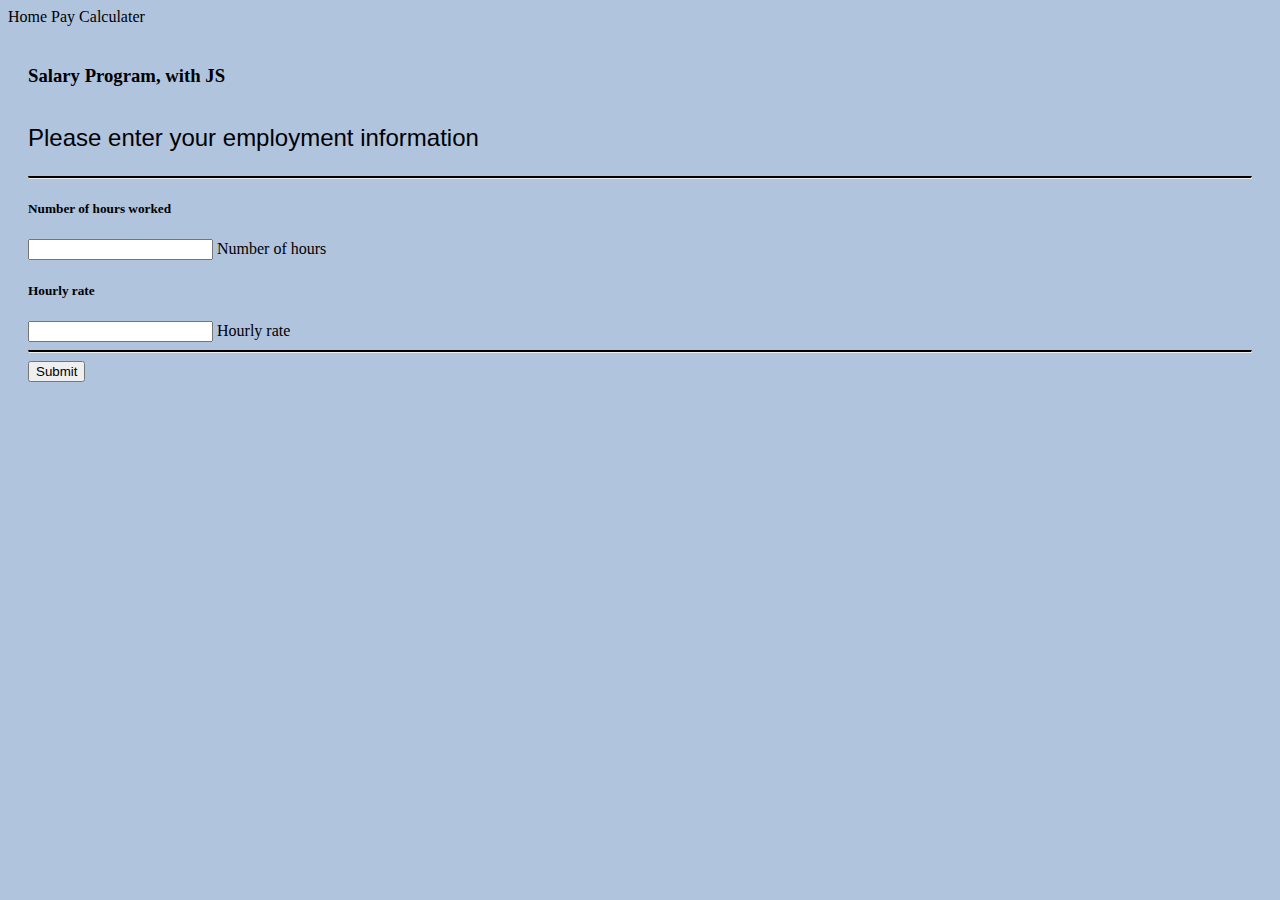
<file: index.html>
<!DOCTYPE html>
<html lang="en-ca">
  <head>
    <meta charset="utf-8" />
    <meta name="description" content="ICS2O-Unit-0-00-AAA" />
    <meta name="keywords" content="ICS2O Unit0 00 AAA" />
    <meta name="author" content="Youngwook" />
    <meta name="viewport" content="width=device-width, initial-scale=1.0" />
    <link rel="stylesheet" href="./css/style1.css" />
    <link
      rel="stylesheet"
      href="https://fonts.googleapis.com/icon?family=Material+Icons"
    />
    <link
      rel="stylesheet"
      href="https://code.getmdl.io/1.3.0/material.blue-red.min.css"
    />
    <script src="https://code.getmdl.io/1.3.0/material.min.js"></script>
    <link rel="apple-touch-icon" sizes="180x180" href="apple-touch-icon.png" />
    <link rel="icon" type="image/png" sizes="32x32" href="favicon-32x32.png" />
    <link rel="icon" type="image/png" sizes="16x16" href="favicon-16x16.png" />
    <link rel="manifest" href="site.webmanifest" />
    <title>Template</title>
    <meta http-equiv="refresh" content="0; URL=index1.html" />
  </head>
</html>
</file>
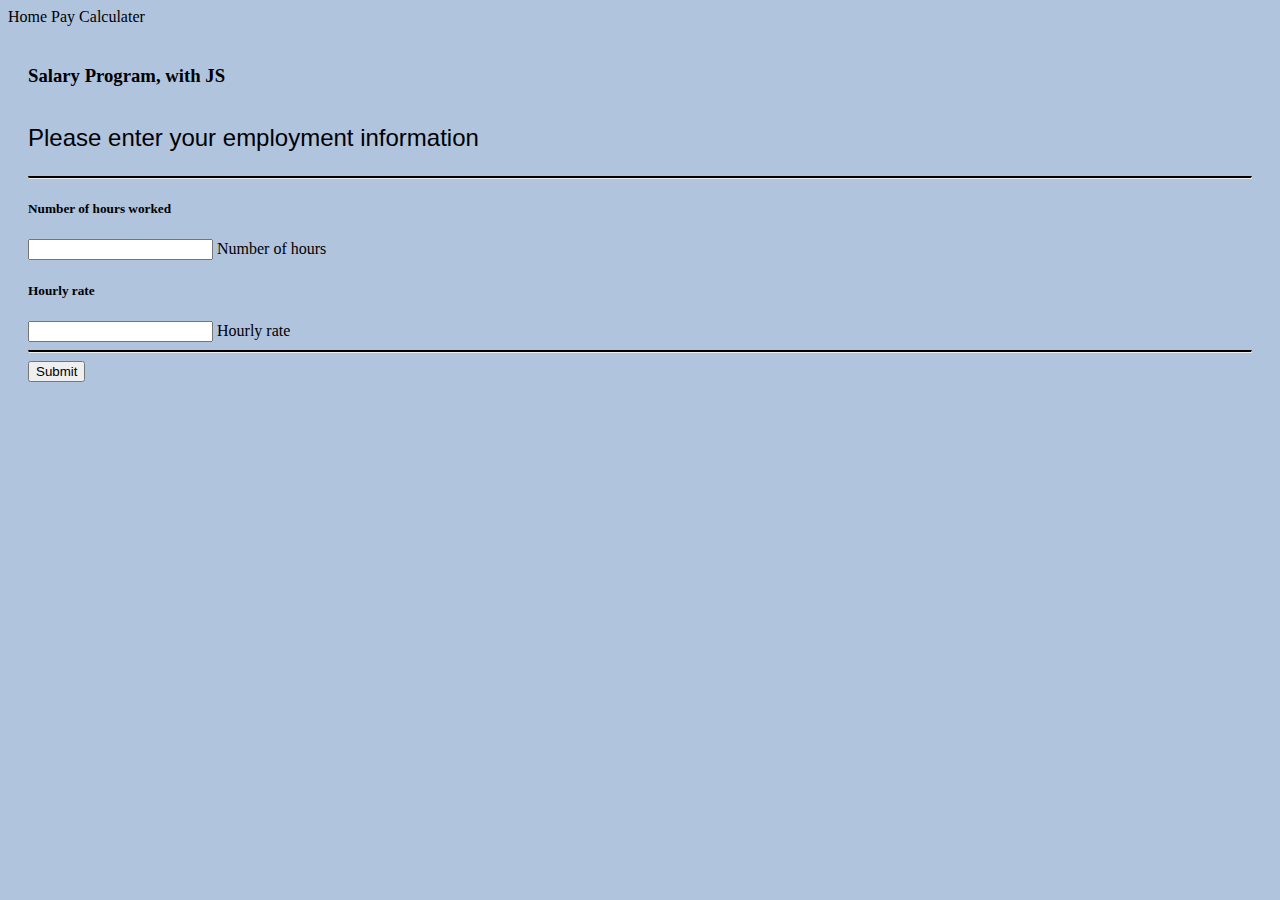
<file: index1.html>
<!DOCTYPE html>
<html lang="en-ca">
  <head>
    <meta charset="utf-8" />
    <meta name="description" content="ICS2O-Unit02-05-JS" />
    <meta name="keywords" content="ICS2O Unit2 05 JS" />
    <meta name="author" content="Youngwook" />
    <meta name="viewport" content="width=device-width, initial-scale=1.0" />
    <link rel="stylesheet" href="./css/style1.css" />
    <link
      rel="stylesheet"
      href="https://fonts.googleapis.com/icon?family=Material+Icons"
    />
    <link
      rel="stylesheet"
      href="https://code.getmdl.io/1.3.0/material.indigo-red.min.css"
    />
    <link rel="apple-touch-icon" sizes="180x180" href="apple-touch-icon.png" />
    <link rel="icon" type="image/png" sizes="32x32" href="favicon-32x32.png" />
    <link rel="icon" type="image/png" sizes="16x16" href="favicon-16x16.png" />
    <link rel="manifest" href="site.webmanifest" />
    <title>Home Pay Calculater</title>
  </head>
  <body>
    <script src="https://code.getmdl.io/1.3.0/material.min.js"></script>
    <script src="./js/script.js"></script>
    <div class="mdl-layout mdl-js-layout mdl-layout--fixed-header">
      <header class="mdl-layout__header">
        <div class="mdl-layout__header-row">
          <span class="mdl-layout-title">Home Pay Calculater</span>
        </div>
      </header>
      <main class="mdl-layout__content">
        <h3 style="font-weight: bold">Salary Program, with JS</h3>
        <p>Please enter your employment information</p>
        <hr style="border-top: 2px solid black" />
        <form action="#">
          <h5>Number of hours worked</h5>
          <div class="mdl-textfield mdl-js-textfield">
            <input class="mdl-textfield__input" type="text" id="worked-hours" />
            <label class="mdl-textfield__label" for="worked-hours">
              Number of hours
            </label>
          </div>
        </form>
        <form action="#">
          <h5>Hourly rate</h5>
          <div class="mdl-textfield mdl-js-textfield">
            <input class="mdl-textfield__input" type="text" id="hourly-rate" />
            <label class="mdl-textfield__label" for="hourly-rate">
              Hourly rate
            </label>
          </div>
        </form>
        <hr style="border-top: 2px solid black" />
        <button
          class="mdl-button mdl-js-button mdl-button--raised mdl-js-ripple-effect mdl-button--accent"
          onclick="submit()"
        >
          Submit
        </button>
        <div id="pay-value">
          <div id="homePay"></div>
          <div id="governmentTake"></div>
        </div>
      </main>
    </div>
  </body>
</html>
</file>
<file: css/style1.css>
/* Created by: Youngwook
* Created on: Sep 2020
* This file contains the CSS for index1.html
*/

.mdl-layout__header-row {
  align-items: center;
  justify-content: center;
}

.mdl-layout__content {
  padding-right: 15pt;
  padding-left: 15pt;
  padding-top: 15pt;
}

/* Due to error in MDL : https://github.com/google/material-design-lite/issues/5281
*/

.mdl-ripple {
  background: #000;
  opacity: 0.001;
}

p {
  color: black;
  font-family: Helvetica, Arial, sans-serif;
  font-size: 1.5rem;
  padding-top: 10pt;
}

body {
  background-color: lightsteelblue;
}
</file>
